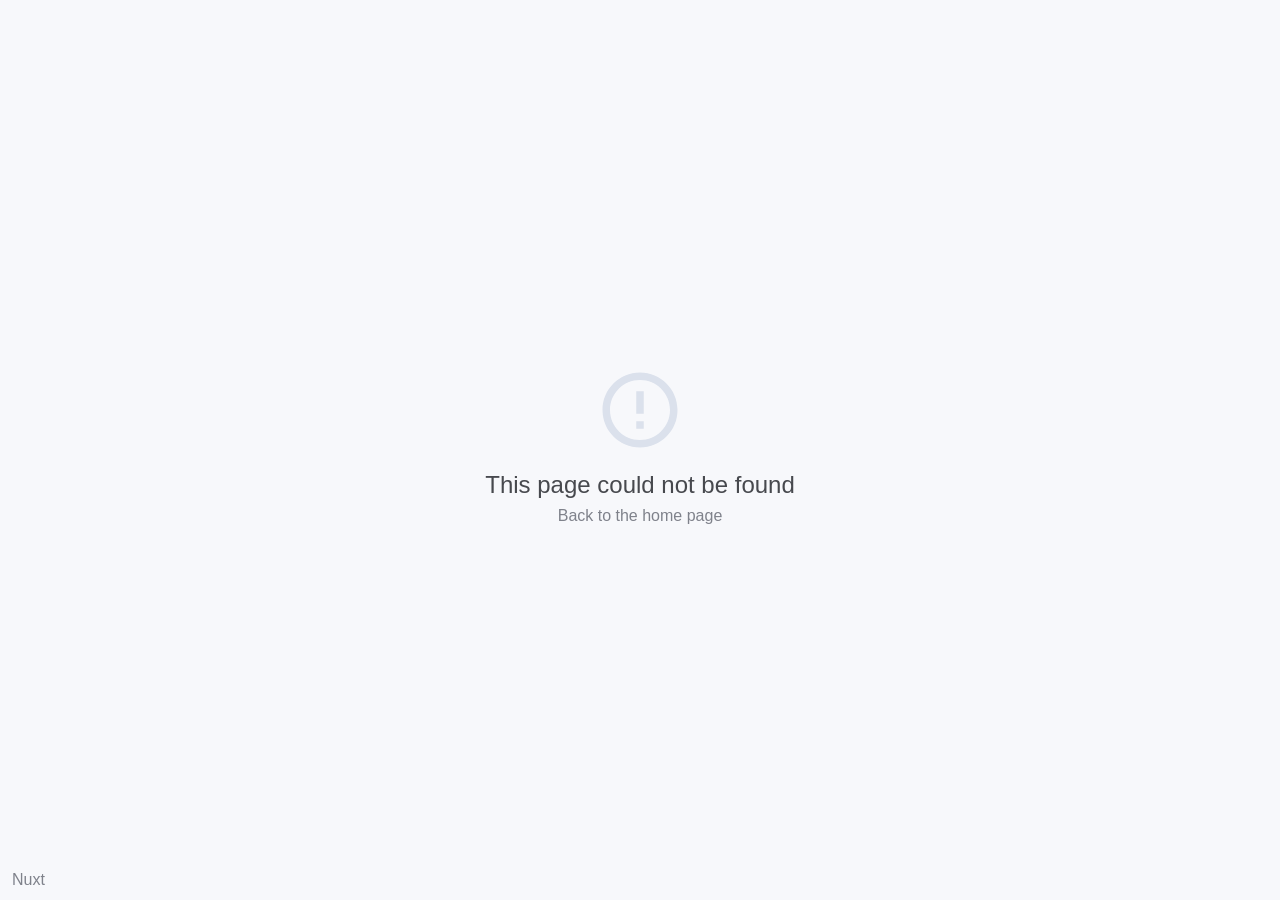
<file: index.html>
<!doctype html>
<html lang="en" data-n-head="%7B%22lang%22:%7B%221%22:%22en%22%7D%7D">
  <head>
    <title>nuxt-comments</title><meta data-n-head="1" charset="utf-8"><meta data-n-head="1" name="viewport" content="width=device-width,initial-scale=1"><meta data-n-head="1" data-hid="description" name="description" content=""><meta data-n-head="1" name="format-detection" content="telephone=no"><meta data-n-head="1" data-hid="charset" charset="utf-8"><meta data-n-head="1" data-hid="mobile-web-app-capable" name="mobile-web-app-capable" content="yes"><meta data-n-head="1" data-hid="apple-mobile-web-app-title" name="apple-mobile-web-app-title" content="nuxt-comments"><meta data-n-head="1" data-hid="og:type" name="og:type" property="og:type" content="website"><meta data-n-head="1" data-hid="og:title" name="og:title" property="og:title" content="nuxt-comments"><meta data-n-head="1" data-hid="og:site_name" name="og:site_name" property="og:site_name" content="nuxt-comments"><meta data-n-head="1" data-hid="og:description" name="og:description" property="og:description" content="Мой первый опыт использования Nuxt.js Приложение сделано для тестового задания. ТЗ: Написать nuxt приложение на главной странице таблица с комментариями комментарии загружать с сервиса https://jsonplaceholder.typicode.com/comments в таблице 3 столбца: id, name, email возможность сортировать по id выводить по 10 записей с пагинацией при клике на строку с записей, открывать новую страницу со всей информацией о комментарии, которую предоставляет api прописать алиас на запросы к api ts не использовать дизайн не важен, но будет круто, если что-то из современных трендов. без использования дополнительных фреймворков для UI исходники залить на гит, билд на любой хостинг"><link data-n-head="1" rel="icon" type="image/x-icon" href="/favicon.ico"><link data-n-head="1" data-hid="shortcut-icon" rel="shortcut icon" href="/_nuxt/icons/icon_64x64.e3e9fb.png"><link data-n-head="1" data-hid="apple-touch-icon" rel="apple-touch-icon" href="/_nuxt/icons/icon_512x512.e3e9fb.png" sizes="512x512"><link data-n-head="1" rel="manifest" href="/_nuxt/manifest.8d449256.json" data-hid="manifest"><link rel="preload" href="/_nuxt/2be9092.js" as="script"><link rel="preload" href="/_nuxt/6131357.js" as="script"><link rel="preload" href="/_nuxt/ab97fce.js" as="script"><link rel="preload" href="/_nuxt/bf7d889.js" as="script">
  </head>
  <body>
    <div id="__nuxt"><style>#nuxt-loading{background:#fff;visibility:hidden;opacity:0;position:absolute;left:0;right:0;top:0;bottom:0;display:flex;justify-content:center;align-items:center;flex-direction:column;animation:nuxtLoadingIn 10s ease;-webkit-animation:nuxtLoadingIn 10s ease;animation-fill-mode:forwards;overflow:hidden}@keyframes nuxtLoadingIn{0%{visibility:hidden;opacity:0}20%{visibility:visible;opacity:0}100%{visibility:visible;opacity:1}}@-webkit-keyframes nuxtLoadingIn{0%{visibility:hidden;opacity:0}20%{visibility:visible;opacity:0}100%{visibility:visible;opacity:1}}#nuxt-loading>div,#nuxt-loading>div:after{border-radius:50%;width:5rem;height:5rem}#nuxt-loading>div{font-size:10px;position:relative;text-indent:-9999em;border:.5rem solid #f5f5f5;border-left:.5rem solid #000;-webkit-transform:translateZ(0);-ms-transform:translateZ(0);transform:translateZ(0);-webkit-animation:nuxtLoading 1.1s infinite linear;animation:nuxtLoading 1.1s infinite linear}#nuxt-loading.error>div{border-left:.5rem solid #ff4500;animation-duration:5s}@-webkit-keyframes nuxtLoading{0%{-webkit-transform:rotate(0);transform:rotate(0)}100%{-webkit-transform:rotate(360deg);transform:rotate(360deg)}}@keyframes nuxtLoading{0%{-webkit-transform:rotate(0);transform:rotate(0)}100%{-webkit-transform:rotate(360deg);transform:rotate(360deg)}}</style><script>window.addEventListener("error",function(){var e=document.getElementById("nuxt-loading");e&&(e.className+=" error")})</script><div id="nuxt-loading" aria-live="polite" role="status"><div>Loading...</div></div></div><script>window.__NUXT__={config:{_app:{basePath:"/",assetsPath:"/_nuxt/",cdnURL:null}}}</script>
  <script src="/_nuxt/2be9092.js"></script><script src="/_nuxt/6131357.js"></script><script src="/_nuxt/ab97fce.js"></script><script src="/_nuxt/bf7d889.js"></script></body>
</html>
</file>
